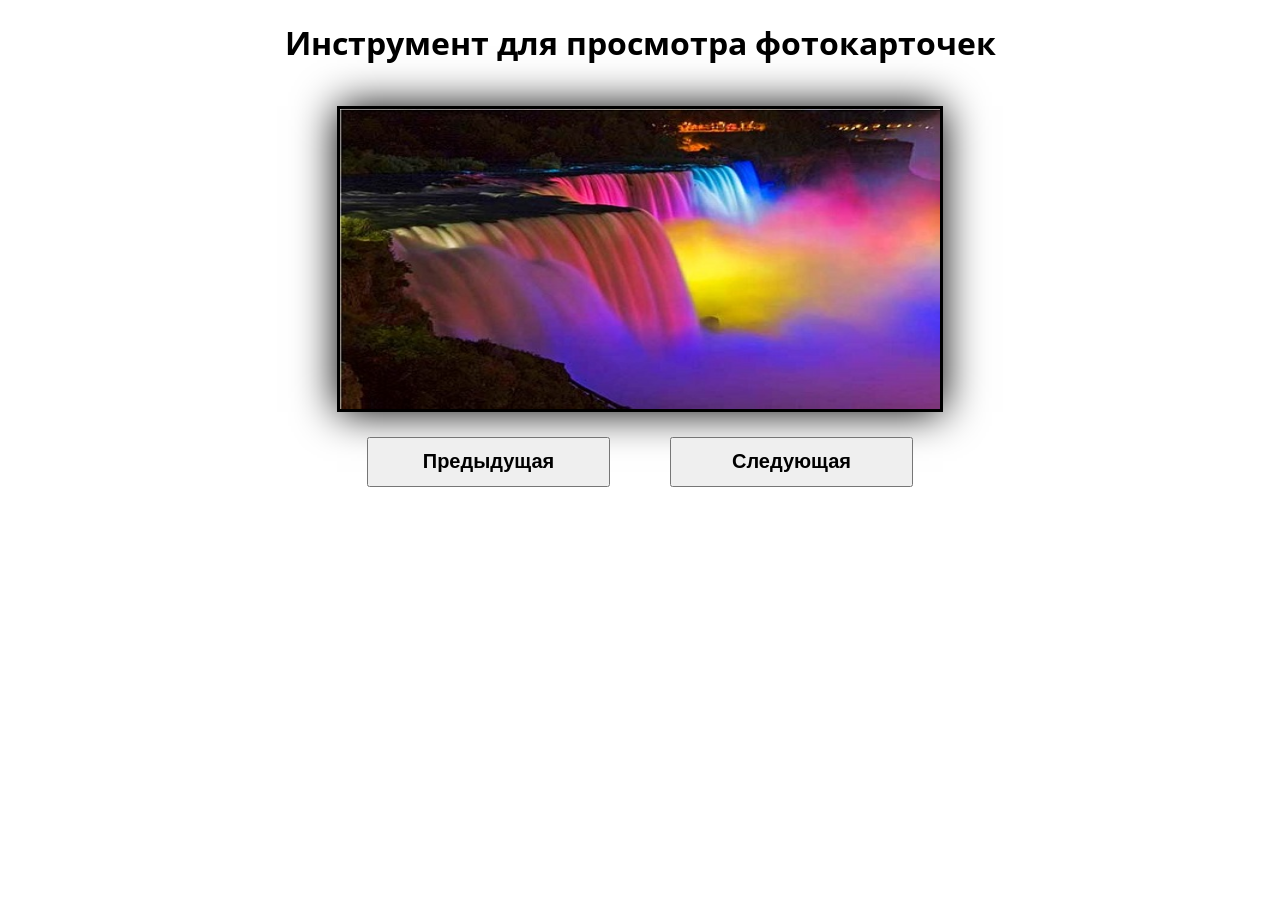
<file: C4/index.html>
<!DOCTYPE html>
<html lang="en">
<head>
    <meta charset="UTF-8">
    <title>Photo Slider</title>
    <link href="https://fonts.googleapis.com/css?family=Open+Sans:400,700,800&display=swap&subset=cyrillic" rel="stylesheet">
    <link rel="stylesheet" href="styles/styles.css">
</head>
<body class="main">
    <h1 class="heading">Инструмент для просмотра фотокарточек</h1>
    <div class="container">
        <img id="photo_container" src="asset/1.jpg" alt="Изображение">
        <div class="buttons">
            <button id="prev_img" class="button" tabindex="0">Предыдущая</button>
            <button id="next_img" class="button" tabindex="1">Следующая</button>
        </div>
    </div>
    <script src="scripts/scripts.js"></script>
    <script src="scripts/jquery-3.5.1.min.js"></script>
</body>
</html>
</file>
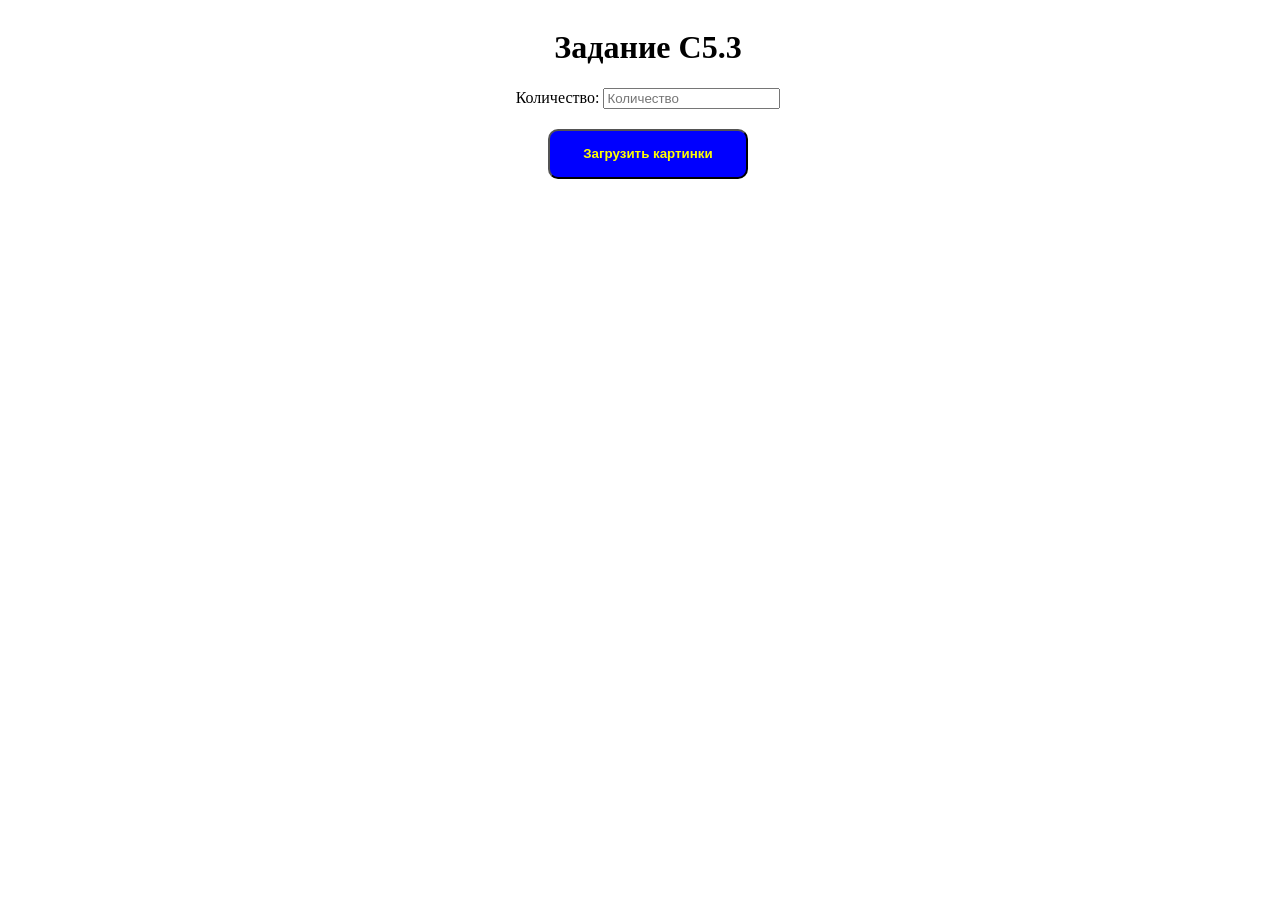
<file: C5/C5.3/index.html>
<!DOCTYPE html>
<html lang="en">
<head>
  <meta charset="UTF-8">
  <meta name="viewport" content="width=device-width, initial-scale=1">
  <title>Задание C5.3</title>
  <link rel="stylesheet" type="text/css" href="styles.css">
</head>
<body>
  <div class="container">
    <h1>Задание C5.3</h1>
    <label>Количество: <input class="js_input js_pic_qnty" type="number" placeholder="Количество"/></label>
    <button class="js_btn_load">Загрузить картинки</button>
    <div class="js_result">
    </div>
  </div>
 <script src="script.js"></script>
 </body>
</html>
</file>
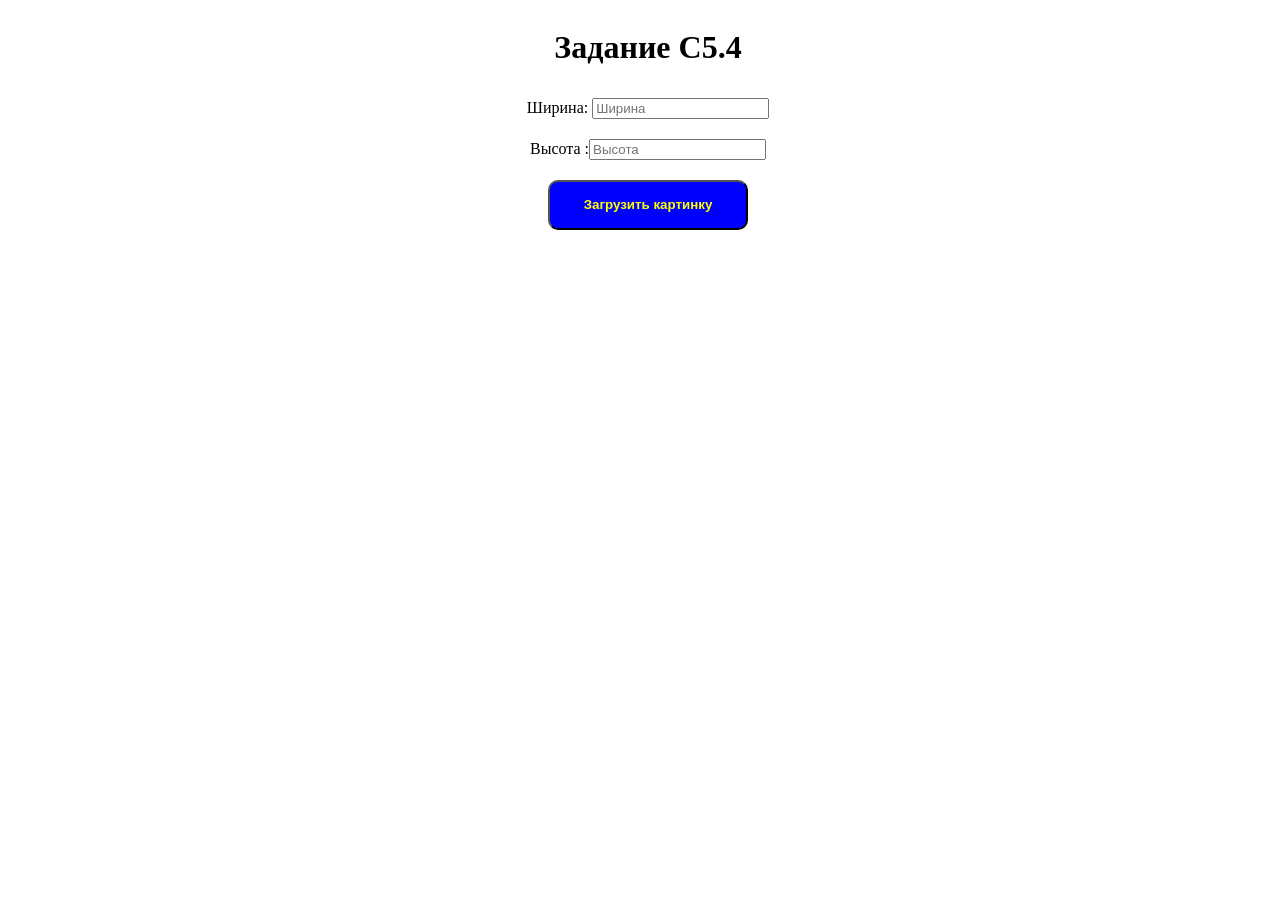
<file: C5/C5.4/index.html>
<!DOCTYPE html>
<html lang="en">
<head>
  <meta charset="UTF-8">
  <meta name="viewport" content="width=device-width, initial-scale=1">
  <title>Задание C5.4</title>
  <link rel="stylesheet" type="text/css" href="styles.css">
</head>
<body>
  <div class="container">
    <h1>Задание C5.4</h1>
    <label>Ширина: <input class="js_input js_pic_width" type="number" placeholder="Ширина"/></label>
    <label>Высота :<input class="js_input js_pic_height" type="number" placeholder="Высота"/></label>
    <button class="js_btn_load">Загрузить картинку</button>
    <div class="js_result">
    </div>
  </div>
 <script src="script.js"></script>  
 </body>
</html>
</file>
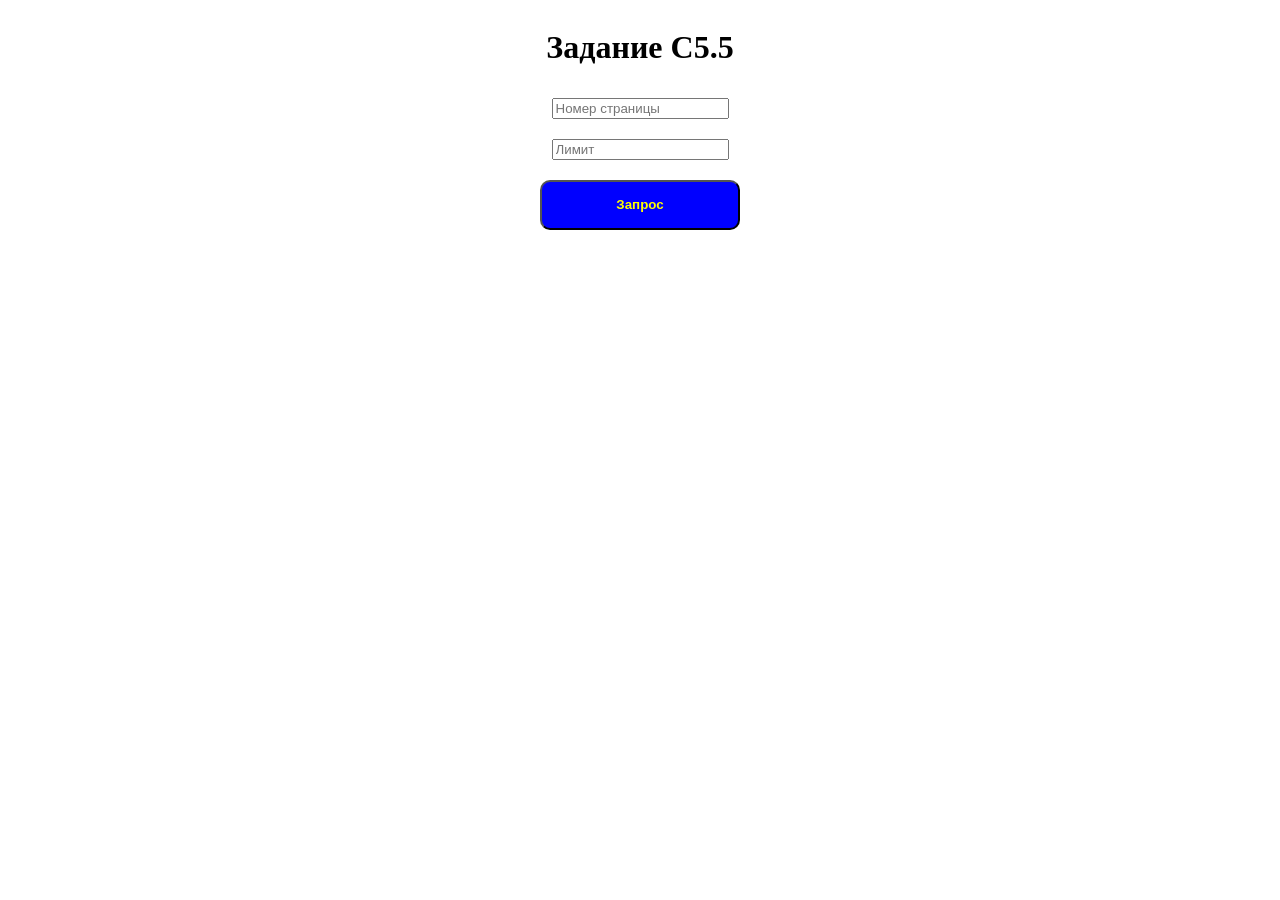
<file: C5/C5.5/index.html>
<!DOCTYPE html>
<html lang="en">
<head>
  <meta charset="UTF-8">
  <meta name="viewport" content="width=device-width, initial-scale=1">
  <title>Задание C5.5</title>
  <link rel="stylesheet" type="text/css" href="styles.css">
</head>
<body>
  <div class="container">
    <h1>Задание C5.5</h1>
    <input class="js_input js_page" type="number" placeholder="Номер страницы"/>
    <input class="js_input js_limit" type="number" placeholder="Лимит"/>
    <button class="js_btn_load">Запрос</button>
    <div class="js_result">
    </div>
  </div>
 <script src="script.js"></script>
 </body>
</html>
</file>
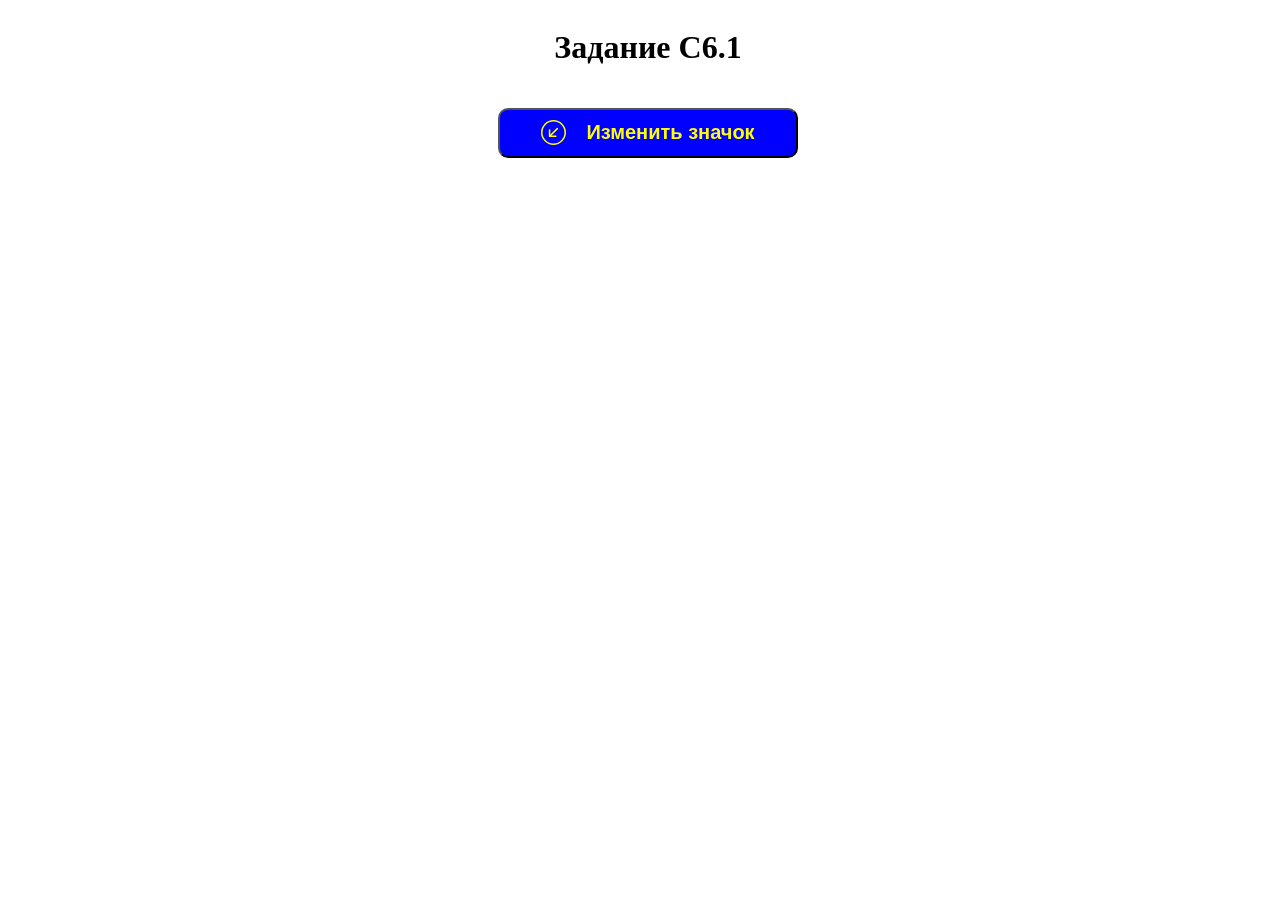
<file: C6/C6.1/index.html>
<!DOCTYPE html>
<html lang="en">
<head>
  <meta charset="UTF-8">
  <meta name="viewport" content="width=device-width, initial-scale=1">
  <title>Задание C6.1</title>
  <link rel="stylesheet" type="text/css" href="styles.css">
</head>
<body>
  <div class="container">
    <h1>Задание C6.1</h1>
    <button class="js_btn">
      <div class="js_btn_icon">
        <svg xmlns="http://www.w3.org/2000/svg" width="1em" height="1em" fill="currentColor" class="bi bi-arrow-down-left-circle" viewBox="0 0 16 16">
  <path fill-rule="evenodd" d="M1 8a7 7 0 1 0 14 0A7 7 0 0 0 1 8zm15 0A8 8 0 1 1 0 8a8 8 0 0 1 16 0zm-5.904-2.854a.5.5 0 1 1 .707.708L6.707 9.95h2.768a.5.5 0 1 1 0 1H5.5a.5.5 0 0 1-.5-.5V6.475a.5.5 0 1 1 1 0v2.768l4.096-4.097z"/>
</svg>
      </div>
      <div class="js_btn_text">Изменить значок</div>
    </button>
  </div>
<script src="script.js"></script>
</body>
</html>
</file>
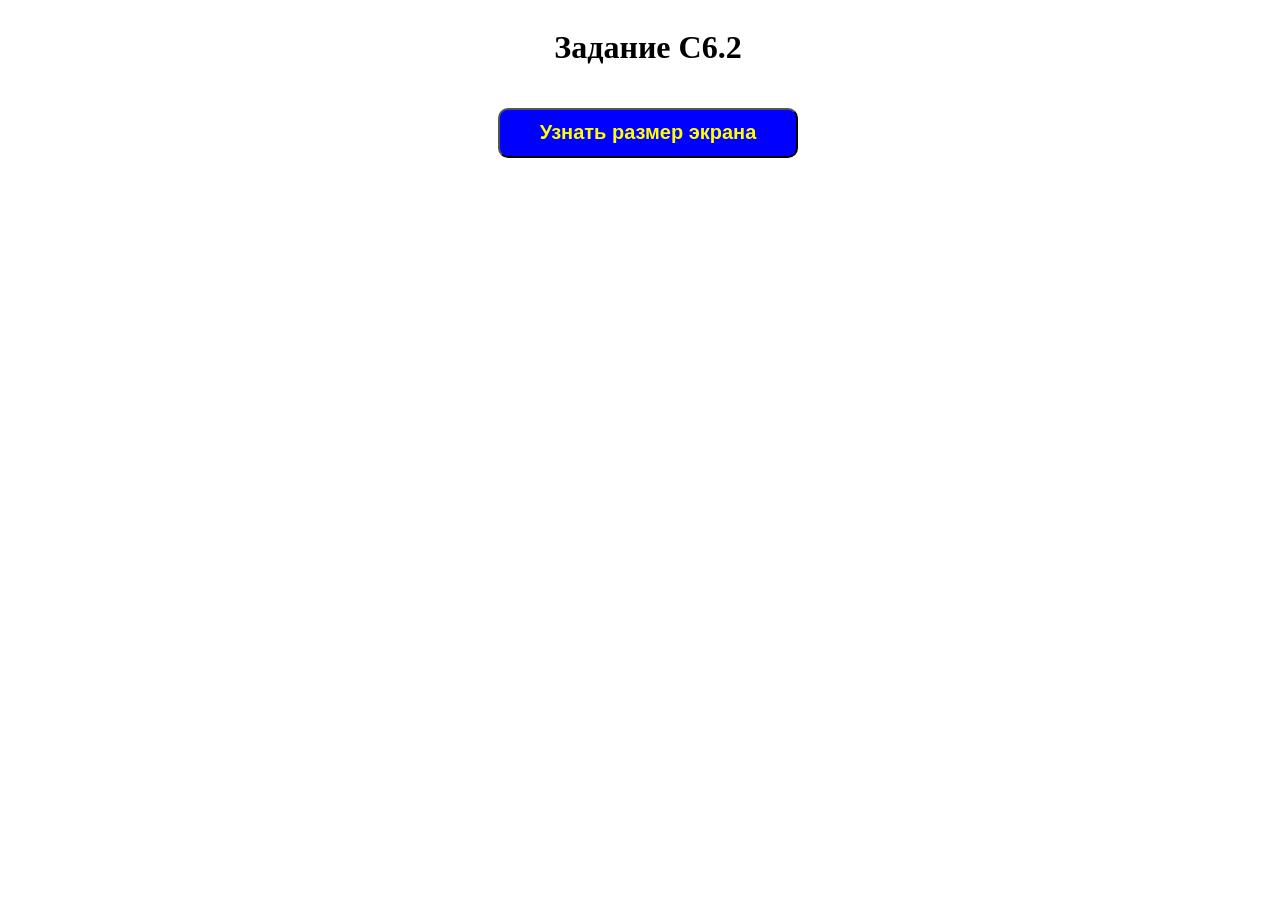
<file: C6/C6.2/index.html>
<!DOCTYPE html>
<html lang="en">
<head>
  <meta charset="UTF-8">
  <meta name="viewport" content="width=device-width, initial-scale=1">
  <title>Задание C6.2</title>
  <link rel="stylesheet" type="text/css" href="styles.css">
</head>
<body>
  <div class="container">
    <h1>Задание C6.2</h1>
    <button class="js_btn btn_62">Узнать размер экрана</button>
  </div>
  <script src="script.js"></script>
  </body>
</html>
</file>
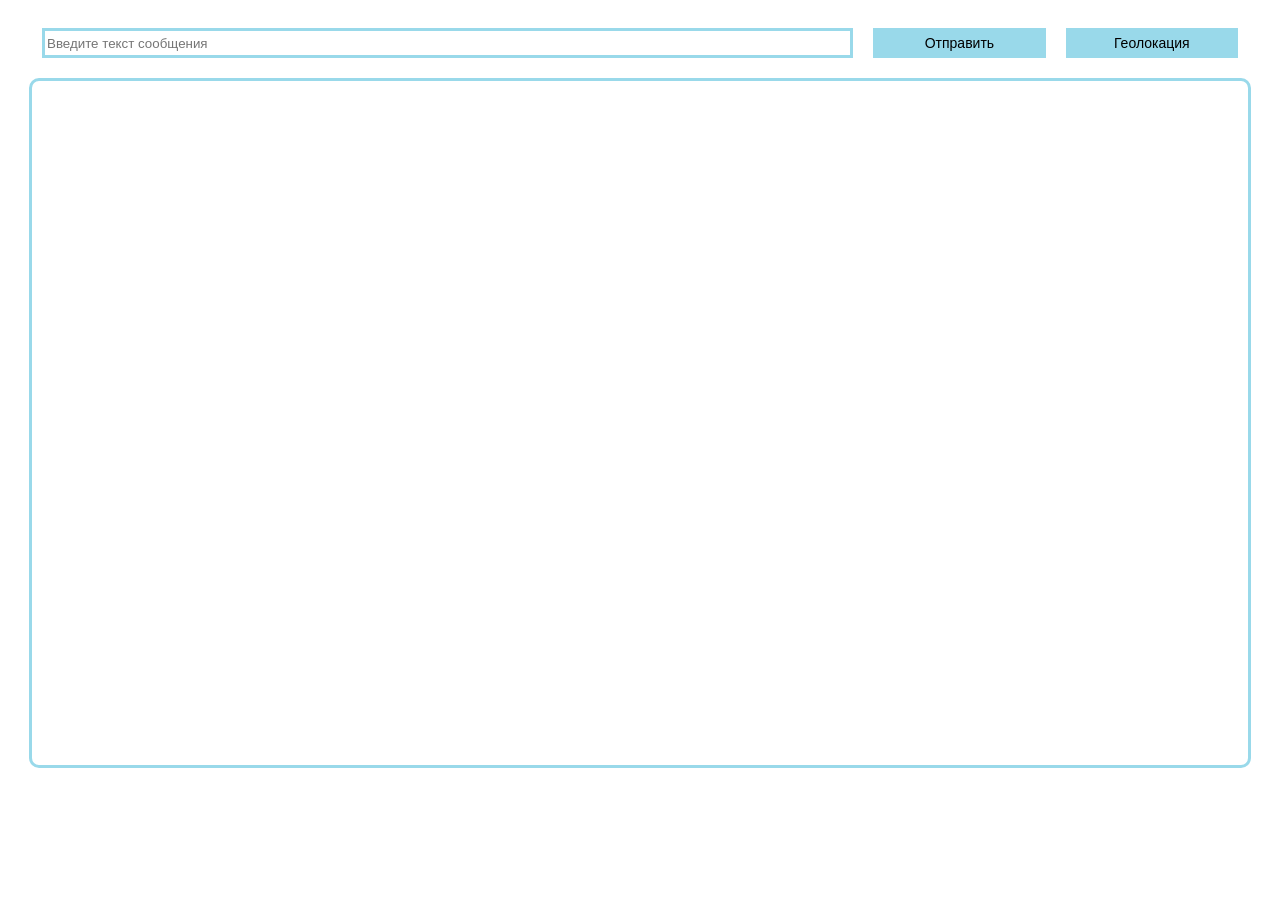
<file: C6/C6.3/index.html>
<!DOCTYPE html>
<html lang="en">
<head>
  <meta charset="UTF-8">
  <meta name="viewport" content="width=device-width, initial-scale=1">
  <title>Задание C6.3</title>
  <link rel="stylesheet" type="text/css" href="styles.css">
</head>
<body>
  <div class="container">
  <div class="buttons">
    <input class="messagetext" type="text" placeholder="Введите текст сообщения">
    <button class="send btn">Отправить</button>
    <button class="geo btn">Геолокация</button>
  </div>
  <div class="messagelist"></div>
</div>
<script src="script.js"></script>  
</body>
</html>
</file>
<file: C4/styles/styles.css>
@font-face {
    src: url('../fonts/OpenSans-Regular.ttf');
    font-family: 'Open Sans';
    font-weight: 400;
    font-style: normal;}

@font-face {
    src: url('../fonts/OpenSans-Italic.ttf');
    font-family: 'Open Sans';
    font-weight: 400;
    font-style: italic;}

@font-face {
    src: url('../fonts/OpenSans-Bold.ttf');
    font-family: 'Open Sans';
    font-weight: 700;
    font-style: normal;}

@font-face {
    src: url('../fonts/OpenSans-ExtraBold.ttf');
    font-family: 'Open Sans';
    font-weight: 800;
    font-style: normal;}

.main {
    display: flex;
    flex-direction: column;
    align-items: center;
    margin: 0 auto;
    width: 75%;
    font-family: "Open Sans", sans-serif;

}

.heading {
    text-align: center;
}

#photo_container {
    border-color: black;
    border-style: solid;
    border-width: 3px;
    height: 300px;
    width: 600px;
    background-color: beige;
    margin: 20px auto;
    text-align: center;
    box-shadow: 0 0 40px rgba(0,0,0,1);
}


.buttons {
    display: flex;
    justify-content: space-around;
}

.button {
    width: 40%;
    height: 50px;
    font-size: 20px;
    font-weight: bold;
}

.button:hover {
    background-color: red;
}
</file>
<file: C5/C5.3/styles.css>
.container {
  display: flex;
  flex-direction: column;
  align-items: center;
  font-family: "Tahoma";
  width: 100vw;
}

.js_btn_load {
  margin: 20px auto;
  background-color: blue;
  color: yellow;
  height: 50px;
  width: 200px;
  border-radius: 10px;
  font-weight: 800;
}

.js_result {
  display: flex;
  flex-wrap: wrap;
  text-align: center;
}

.pic {
  width: 200px;
  margin: 0 20px;
}
</file>
<file: C5/C5.4/styles.css>
.container {
  display: flex;
  flex-direction: column;
  align-items: center;
  font-family: "Tahoma";
  width: 100vw;
}

.js_btn_load {
  margin: 10px auto;
  background-color: blue;
  color: yellow;
  height: 50px;
  width: 200px;
  border-radius: 10px;
  font-weight: 800;
}

.js_input {
    margin: 10px auto;
}

.js_result {
  display: flex;
  flex-wrap: wrap;
  text-align: center;
}

.pic {
  width: 200px;
  height: auto;
  margin: 0 10px;
}
</file>
<file: C5/C5.5/styles.css>
.container {
  display: flex;
  flex-direction: column;
  align-items: center;
  font-family: "Tahoma";
  width: 90vw;
  margin: 0 auto;
}

.js_btn_load {
  margin: 10px auto;
  background-color: blue;
  color: yellow;
  height: 50px;
  width: 200px;
  border-radius: 10px;
  font-weight: 800;
}

.js_input {
    margin: 10px auto;
}

.js_result {
  display: flex;
  flex-flow: column;
  flex-wrap: wrap;
  text-align: left;
}

.pic {
  height: auto;
  margin: 0 10px;
}
</file>
<file: C6/C6.1/styles.css>
.container {
  display: flex;
  flex-direction: column;
  align-items: center;
  font-family: "Tahoma";
  width: 100vw;
}

.js_btn {
  margin: 20px auto;
  background-color: blue;
  color: yellow;
  height: 50px;
  width: 300px;
  border-radius: 10px;
  font-weight: 600;
  font-size: 20px;
  display: flex;
  align-items: center;
  justify-content: center;
}

.js_btn:hover {
  box-shadow: 0px 5px 10px 5px rgba(0,0,0,.3);
  transform: scale(1.1);
  cursor: pointer;
}

.js_btn_icon {
  font-size: 25px;
  height: 1em;
  width: 1em;
}

.js_btn_text {
  margin-left: 20px;
}
</file>
<file: C6/C6.2/styles.css>
.container {
  display: flex;
  flex-direction: column;
  align-items: center;
  font-family: "Tahoma";
  width: 100vw;
}

.js_btn {
  margin: 20px auto;
  background-color: blue;
  color: yellow;
  height: 50px;
  width: 300px;
  border-radius: 10px;
  font-weight: 600;
  font-size: 20px;
  display: flex;
  align-items: center;
  justify-content: center;
}

.js_btn:hover {
  box-shadow: 0px 5px 10px 5px rgba(0,0,0,.3);
  transform: scale(1.1);
  cursor: pointer;
}

.js_btn_icon {
  font-size: 25px;
  height: 1em;
  width: 1em;
}

.js_btn_text {
  margin-left: 20px;
}
</file>
<file: C6/C6.3/styles.css>
.container {
  display: flex;
  flex-direction: column;
  align-items: center;
  justify-items: center;
  font-family: "Tahoma";
  width: 95vw;
  height: 95vh;
  margin: 0 auto;
  
}

.buttons {
  display: flex;
  justify-content: space-between;
  width: 100%;
  margin: 20px 0;
}

.messagetext {
  width: 70%;
  border: solid;
  margin: 0 10px;
  border-color: rgba(153,217,234,1);
}

.btn {
  width: 15%;
  height: 30px;
  margin: 0 10px;
  color: black;
  background-color: rgba(153,217,234,1);
  border: none;
  font-size: 14px;
  min-width: 100px;
}

.btn:hover{
  box-shadow: 0px 5px 10px 5px rgba(0,0,0,.3);
  transform: scale(1.1);
  background-color: rgba(153,217,234,1);
  cursor: pointer;
}

.messagelist {
  display: flex;
  flex-direction: column;
  justify-content: flex-end;
  border: solid;
  width: 100%;
  height: 80%;
  overflow-y: scroll;
  border-radius: 10px;
  border-color: rgba(153,217,234,1);
}

.msg {
  border: solid;
  border-width: 1px;
  border-radius: 5px;
  margin: 10px auto;
  padding: 10px;
  font-weight: 800;
  font-size: 14px;
}

.serv {
  margin-left: 10px;
  background-color: rgb(200,200,255);
  
}

.user {
  margin-right: 10px;
  background-color: rgb(200,255,200);
}
</file>
